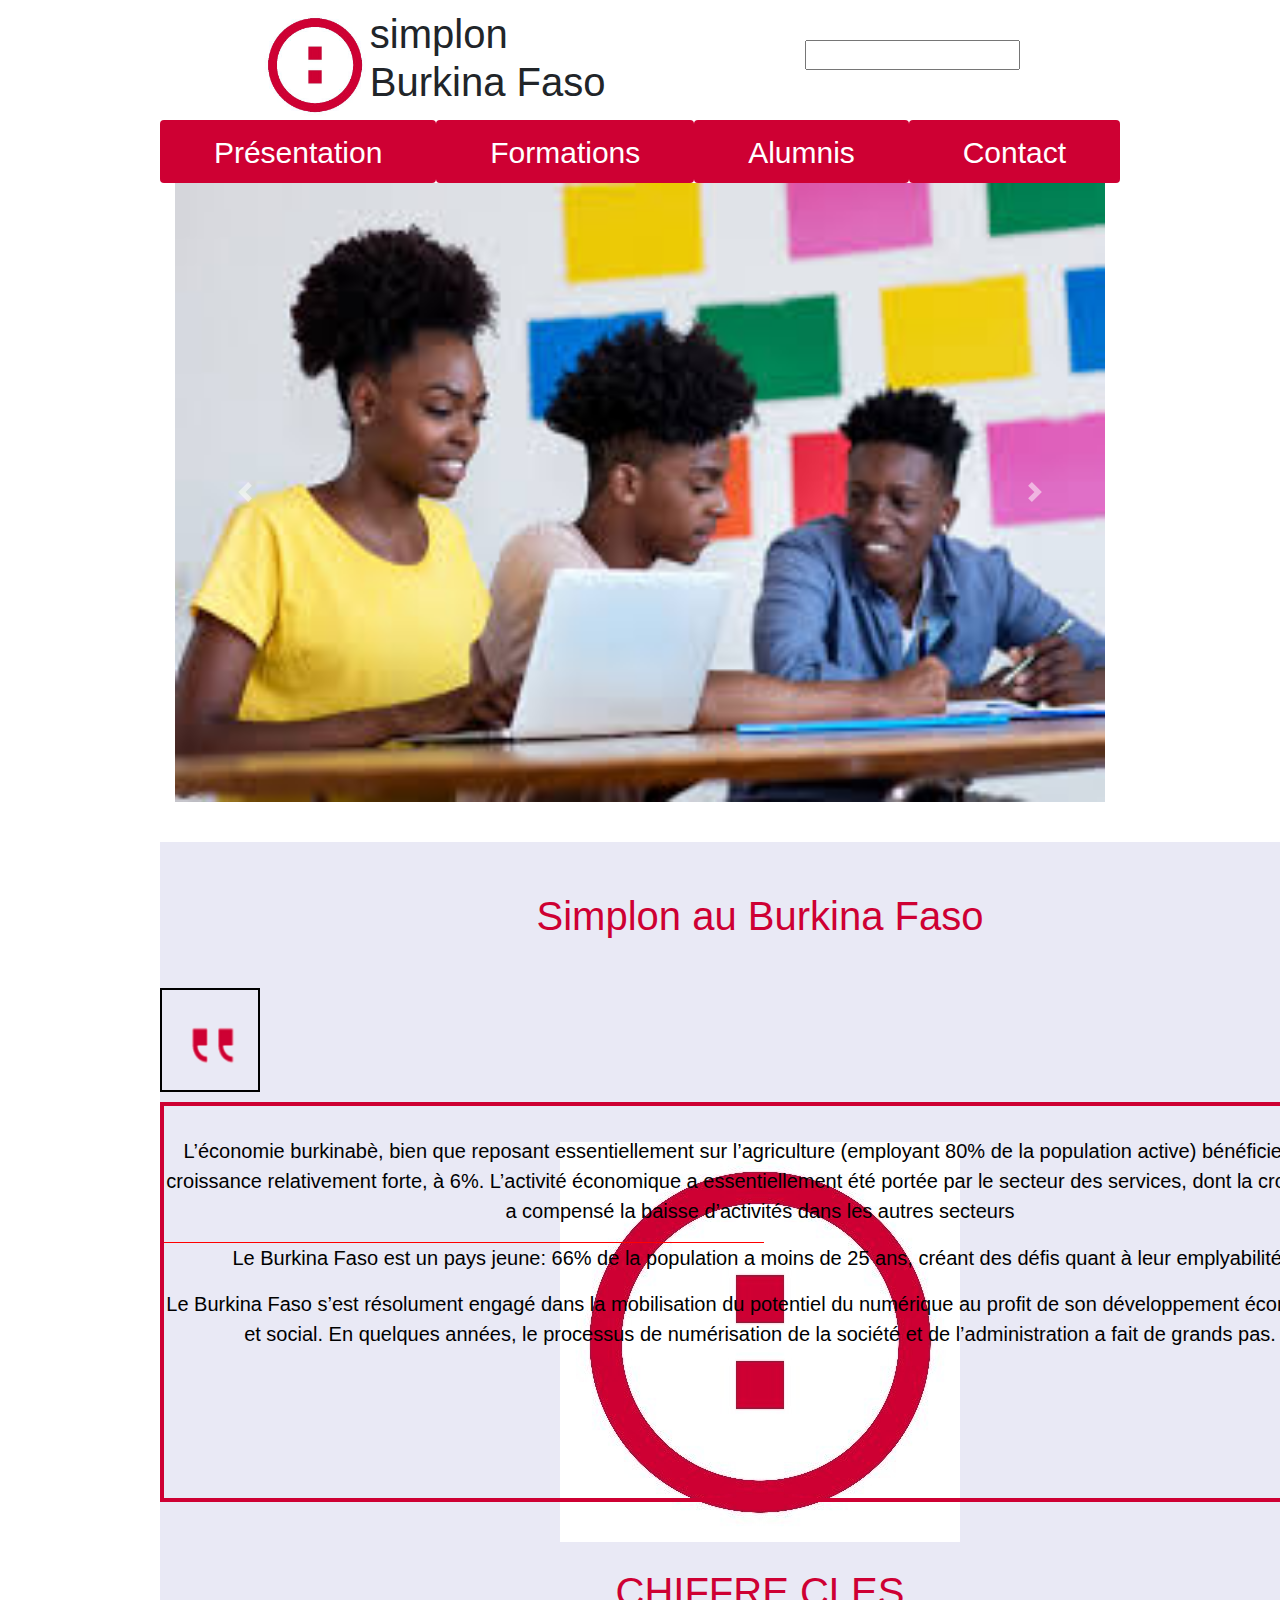
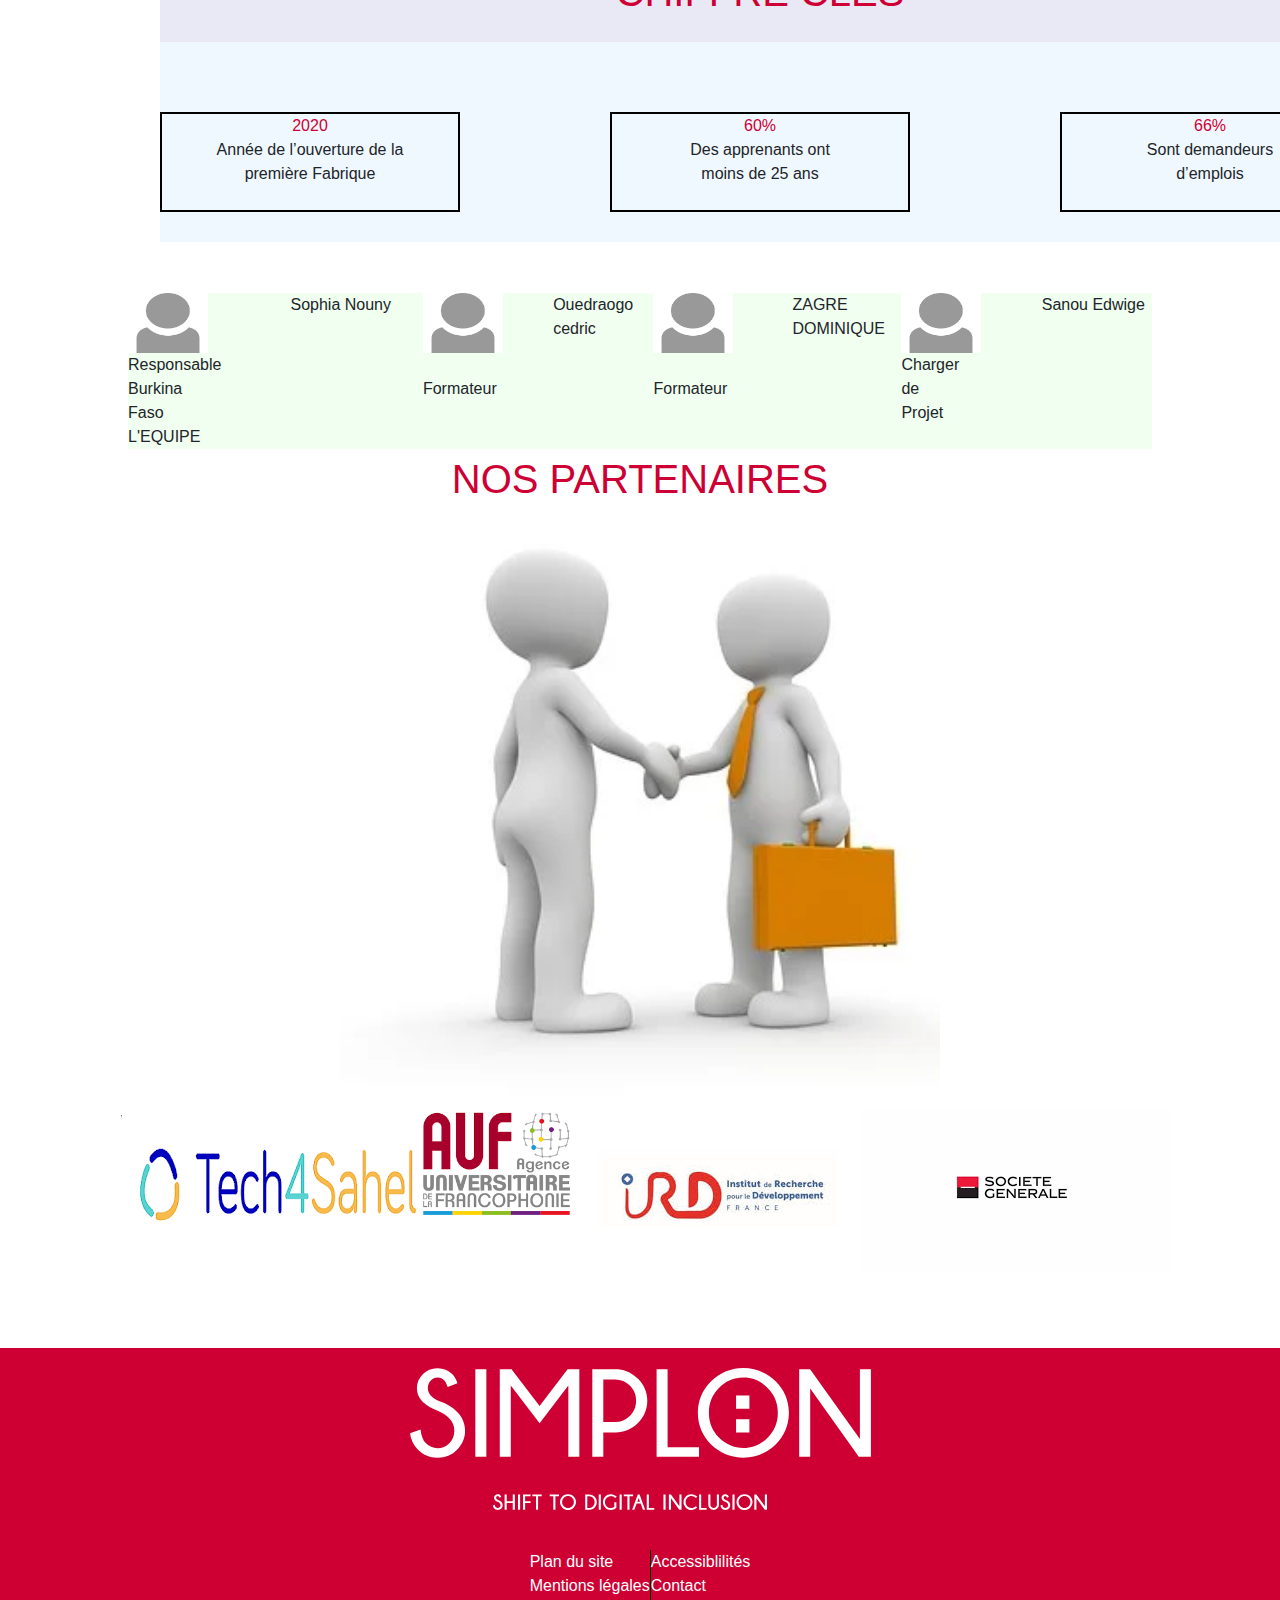
<file: index.html>
<html lang="fr">
<head><div id="main">
    <meta charset="UTF-8">
    <meta name="viewport" content="width=device-width, initial-scale=1.0">
    <title>site_simplon</title>
    <link rel="stylesheet" href="style/bootstrap-4.5.3-dist/css/bootstrap.min.css">
   
    <link rel="stylesheet" href="style/style.css">
   
    
</head>
<body>
  <header>
    <div id="container-fluide">
    <div class="boxheader">
     <div class="logox"> <div class="logo"><img src="images/logo.jpg" alt="" height="110px" width="110px"></div>
      <div class="logo"><h1>simplon <br>Burkina Faso</h1></div></div>
      <div class="bar"><input type="Rechercher"></div>
    </div>
  </div>
  <nav class="nav nav-pills nav-fill">
    <a class="nav-link nav-item navbar" href="#">Présentation</a>
    <a class="nav-link nav-item navbar" href="#">Formations</a>
    <a class="nav-link nav-item navbar" href="#">Alumnis</a>
    <a class="nav-link nav-item navbar" href="#">Contact</a>
  </nav> 
  </header>
  <div class="container">
    <div id="carouselExampleControls" class="carousel slide" data-ride="carousel">
      <div class="carousel-inner">
        <div class="carousel-item active">
          <img class="d-block w-100" src="images/photo1.jpg" alt="First slide">
        </div>
        <div class="carousel-item">
          <img class="d-block w-100" src="images/slider2.png" alt="Second slide">
        </div>
        <div class="carousel-item">
          <img class="d-block w-100" src="images/sortie.jpeg" alt="Third slide">
        </div>
      </div>
      <a class="carousel-control-prev" href="#carouselExampleControls" role="button" data-slide="prev">
        <span class="carousel-control-prev-icon" aria-hidden="true"></span>
        <span class="sr-only">Previous</span>
      </a>
      <a class="carousel-control-next" href="#carouselExampleControls" role="button" data-slide="next">
        <span class="carousel-control-next-icon" aria-hidden="true"></span>
        <span class="sr-only">Next</span>
      </a>
    </div>
    
    </div>

  </div>
  <section>
    <div id="bigbox">
      <div class="bf"><h1>Simplon au Burkina Faso</h1></div>
      <div class="microtext">
        <div class="micro"> <img src="images/icone1.png" width="100px" height="100px" alt=""></div>
        <div class="sect1">
          <div class="text1"><p> L’économie burkinabè, bien que reposant essentiellement sur l’agriculture  (employant 80% de la population active)  bénéficie d’une croissance relativement forte, à 6%. L’activité économique a essentiellement été portée par le secteur des services, dont la croissance a compensé la baisse d’activités dans les autres secteurs</p></div>
          <div class="ligne"></div>
          <div class="text1"> <p>Le Burkina Faso est un pays jeune: 66% de la population a moins de 25 ans, créant des défis quant à leur emplyabilité.</p> 

           <p>Le Burkina Faso s’est résolument engagé dans la mobilisation du potentiel du numérique au profit de son développement économique et social. En quelques années, le processus de numérisation de la société et de l’administration a fait de grands pas. </p> 
            </div>

        </div>
      </div>
      <div class="chiffre">CHIFFRE CLES</div>
      <div class="block">
        <div class="block1 bloc">
          <div class="an">2020</div>
          <div>Année de l’ouverture  de la <br> première Fabrique</div>
        </div>
        <div class="block2 bloc">
          <div class="an">60%  </div>
          <div>Des apprenants ont​​​​​​​ <br> moins de 25 ans </div> 
        </div>
        <div class="block3 bloc">
          <div class="an">66%</div>
          <div>Sont demandeurs <br> ​​​​​​​d’emplois</div>
           
        </div>
      </div>
      
    </div>
    <div class="container2">
      <div>L'EQUIPE</div>
        <div class="row">
         <div class="col-6"></div>
         <div class="col-6"></div> 
         <div class="col-4"></div>
        </div>
        <div>
          <div class="boxligne">
            <div class="row">
              <div class="col-6"><img src="images/profil.png" width="80px" height="60px" alt=""></div>
              <div class="col-6">Sophia Nouny</div> 
              <div class="col-4">Responsable Burkina Faso</div>
             </div>
             <div class="row rowe">
              <div class="col-6"><img src="images/profil.png" width="80px" height="60px" alt=""></div>
              <div class="col-6">Ouedraogo cedric</div> 
              <div class="col-4">Formateur</div>
             </div>
             <div class="row rowe">
              <div class="col-6"><img src="images/profil.png" width="80px" height="60px" alt=""></div>
              <div class="col-6">ZAGRE DOMINIQUE</div> 
              <div class="col-4">Formateur</div>
             </div>
             <div class="row rowe">
              <div class="col-6"><img src="images/profil.png" width="80px" height="60px" alt=""></div>
              <div class="col-6">Sanou Edwige</div> 
              <div class="col-4">Charger de Projet</div>
             </div>
          </div>
        </div>
        <div></div>
      </div>
    </div>
    <div class="partenaire">
      <div class="nos">NOS PARTENAIRES</div>
      <div><img src="images/partenariat.webp" height="600px"  width="600px" alt=""></div>

    </div>
    <div class="parto">
      
        <div ><img src="images/tech.png" alt=""></div>
        <div ><img src="images/auf.png" height="110px" alt=""></div>
        <div ><img src="images/ird.jpeg" alt=""></div>
        <div><img src="images/sg.png" alt=""></div>
        
    </div>

  </section>

<footer>
  <div class="foot">
    <div><img src="images/logo-footer.svg" alt=""></div>
   <div class="element">
     <div class="plan">
       <div>Plan du site</div>
       <div>Mentions légales</div>
     </div>
     <div class="trait"></div>
     <div class="plan">
       <div>Accessiblilités</div>
       <div>Contact</div>
     </div>

   </div>
    
    
  </div>
</footer>
<script src="style/jquery.js"></script>
<script src="style/popper.js"></script>
<script src="style/bootstrap-4.5.3-dist/js/bootstrap.bundle.min.js"></script> 
</body>
</div>

</html>
</file>
<file: style/style.css>
.boxheader{
    background-color: white;
    width: 100%;
    display: flex;
    justify-content: space-around;
    margin-top: 10px;


}
.logox{
    display: flex;
}
.bar{
    position: relative;
    top: 30px;
}

.nav-link{
    justify-content: center;
    font-size: 16px;
}
.navbar{
    justify-content: space-around;
    background-color: #ce0033;
    padding-top: 10px;
    font-size: 30px;
    justify-content: center;
    color: white;
}
.carousel-inner{
    
}
.container-fluide{
  
    background-color: gray;

}
#bigbox{
    display: flex;
    flex-direction: column;
    background-color: rgb(233, 233, 245);
    height: 1000px;
    width: 1200px;
  text-align: center;
  position: relative;
  margin-left: 10em;
  align-items: center;
  margin-top:40px;
  padding-top: 50px;
  justify-content: space-between;
  background-image:url(../images/logo.jpg);
  background-repeat: no-repeat;
  background-position: center;

}
.sect1{
    width: 1200px;
    height: 400px;
    border: 4px solid #ce0033;
    justify-content: center;
    padding-top: 30px;
    margin-top: 10px;
}
.block{
    height: 200px;
    width: 1200px;
    display: flex;
    padding-top: 10%;
   align-items: center;
    background-color: aliceblue;
    justify-content: space-between;
    
   
}
.block1{
    width: 300px;
    border: 2px solid black;
    height: 100px;
}
.block2{
    width: 300px;
    border: 2px solid black;
    height: 100px;
}
.block3{
    width: 300px;
    border: 2px solid black;
    height: 100px;
}
.chiffre{
    font-size: 40px;
    color: #ce0033;
    position: relative;
    top: 20px;
}
.bloc{
    position: relative;
    bottom: 40px;
}
.micro{
  border: 2px solid black;
 width: 100px;
    
}
.bf{
    color: #ce0033;
    font-size: 80px;
}
.text1{
    font-size: 20px;
    color: black;
}
.an{
    color: #ce0033;

}
.ligne{
    height: 1px;
    width: 600px;
    background-color: red;
}
.container-fluide{
    background-color: gray;
}
.container2{
    width: 80%;
    background-color: honeydew;
    display: flex;
    flex-direction: column-reverse;
    position: relative;
    margin-left: 8em;
    margin-top: 4%;
}
.boxligne{
    display: flex;
    flex-direction: row;
}
 .partenaire{
     display: flex;
     align-items: center;
     flex-direction: column;
 }
 .nos{
     color: #ce0033;
     font-size: 40px;
 }
   
 .parto{
     display: flex;
     justify-content: center;
     max-height: 175px;
 }
.foot{
    display: flex;
    align-items: center;
    background-color:  #ce0033;
    justify-content: center;
    margin-top: 5%;
    padding-top: 20px;
    flex-direction: column;

}
.element{
    display: flex;
    padding-top: 20px;
    margin-top: 20px;
    justify-items: space-between;
}
.trait{
    width: 1px;
    height: 50px;
    background-color: black;
}
.plan{
    display: flex;
    flex-direction: column;
    color: white;
}
#main{
    position: relative;
    text-align: left;
    max-width: 960px;
    margin: auto;
    margin-top: auto;
    margin-right: auto;
    margin-bottom: auto;
    margin-left: auto;
}
</file>
